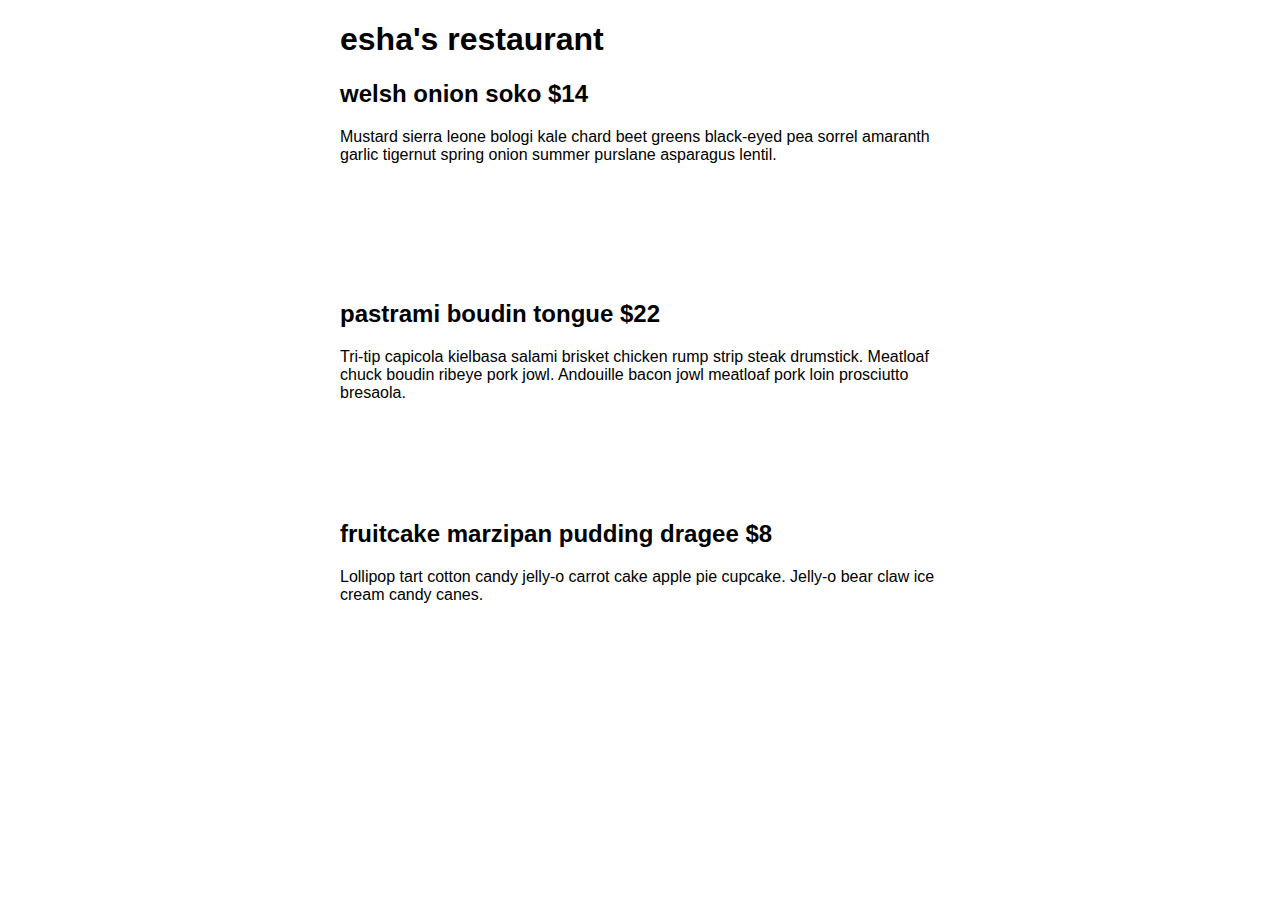
<file: lesson3 ga.html>
<!DOCTYPE html>

<head>

<style>
body {
  font-family: helvetica, sans-serif;
  margin: 0 auto;
  max-width: 600px;
}
div { 
  height: 200px;
   background: url(http://dash.ga.co/assets/firstcourse.jpg);
   background-size: cover;
}
</style>

</head>

<body>
<h1>esha's restaurant</h1>

<div>
<h2>welsh onion soko $14</h2>
<p>Mustard sierra leone bologi kale chard beet greens black-eyed pea sorrel amaranth garlic tigernut spring onion summer purslane asparagus lentil. </p>
</div>
<div>
<h2>pastrami boudin tongue $22</h2>
<p>Tri-tip capicola kielbasa salami brisket chicken rump strip steak drumstick. Meatloaf chuck boudin ribeye pork jowl. Andouille bacon jowl meatloaf pork loin prosciutto bresaola.</p>
</div>
<div>
<h2>fruitcake marzipan pudding dragee $8</h2>
<p>Lollipop tart cotton candy jelly-o carrot cake apple pie cupcake. Jelly-o bear claw ice cream candy canes.</p>
</div>
</body>
</file>
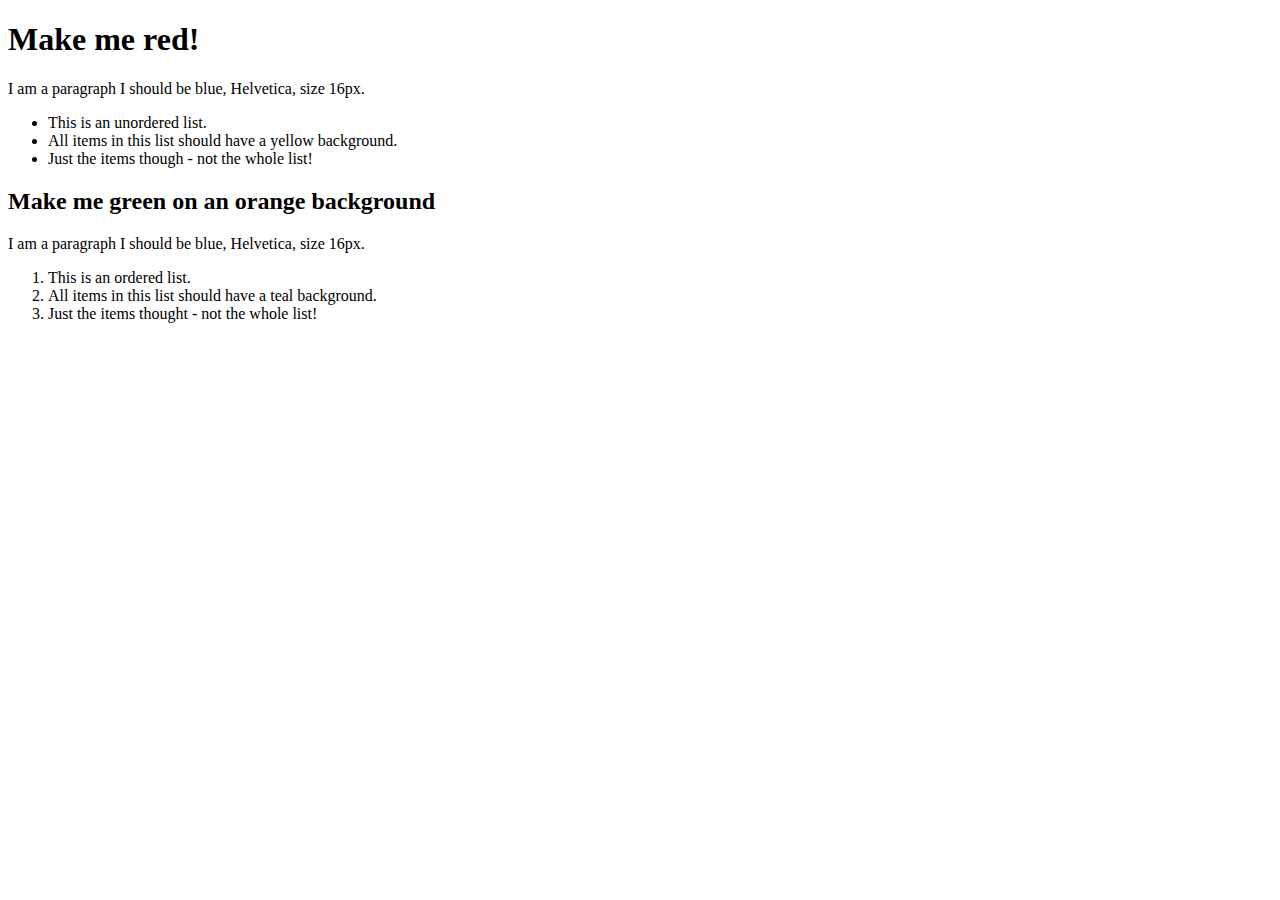
<file: first_site/exercise1.html>
<!DOCTYPE html>
<html>
    <head>
        <title>CSS Exercises 1</title>
    </head>
    <body>
        <h1>Make me red!</h1>

        <p>I am a paragraph I should be blue, Helvetica, size 16px.</p>

        <ul>
            <li>This is an unordered list.</li>
            <li>All items in this list should have a yellow background.</li>
            <li>Just the items though - not the whole list!</li>
        </ul>

        <h2>Make me green on an orange background</h2>

        <p>I am a paragraph I should be blue, Helvetica, size 16px.</p>

        <ol>
            <li>This is an ordered list.</li>
            <li>All items in this list should have a teal background.</li>
            <li>Just the items thought - not the whole list!</li>
        </ol>

    </body>
</html>
</file>
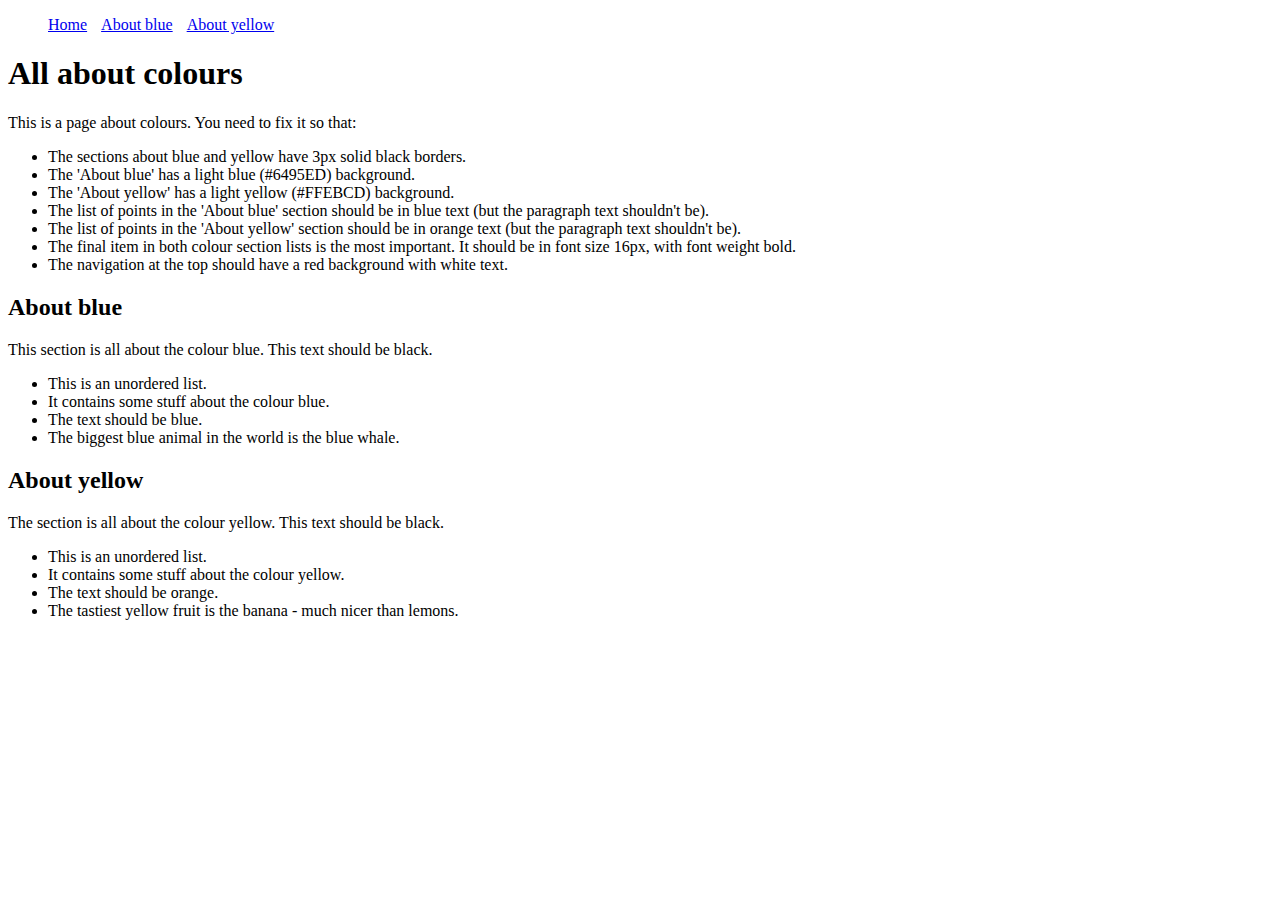
<file: first_site/exercise2.html>
<!DOCTYPE html>
<html>
    <head>
        <title>CSS Exercises 1</title>
        <style>
            ul.nav li{ 
                display: inline-block;
                padding-right: 10px;
            }
        </style>
    </head>
    <body>
        <ul class='nav'>
            <li><a href="#explanation">Home</a></li>
            <li><a href="#about_blue">About blue</a></li>
            <li><a href="#about_yellow">About yellow</a></li>
        </ul>

        <div id='page_content'>

            <h1>All about colours</h1>

            <div id='explanation'>
                <p>This is a page about colours. You need to fix it so that:</p>
                <ul>
                    <li>The sections about blue and yellow have 3px solid black borders.</li>
                    <li>The 'About blue' has a light blue (#6495ED) background.</li>
                    <li>The 'About yellow' has a light yellow (#FFEBCD) background.</li>
                    <li>The list of points in the 'About blue' section should be in blue text (but the paragraph text shouldn't be).</li>
                    <li>The list of points in the 'About yellow' section should be in orange text (but the paragraph text shouldn't be).</li>
                    <li>The final item in both colour section lists is the most important. It should be in font size 16px, with font weight bold.</li>
                    <li>The navigation at the top should have a red background with white text.</li>
                </ul>

            </div>

            <div id='about_blue' class='color-info'>
                <h2>About blue</h2>

                <p>This section is all about the colour blue. This text should be black.</p>

                <ul>
                    <li>This is an unordered list.</li>
                    <li>It contains some stuff about the colour blue.</li>
                    <li>The text should be blue.</li>
                    <li class='important'>The biggest blue animal in the world is the blue whale.</li>
                </ul>

            </div>

            <div id='about_yellow' class='color-info'>
                <h2>About yellow</h2>

                <p>The section is all about the colour yellow. This text should be black.</p>

                <ul>
                    <li>This is an unordered list.</li>
                    <li>It contains some stuff about the colour yellow.</li>
                    <li>The text should be orange.</li>
                    <li class='important'>The tastiest yellow fruit is the banana - much nicer than lemons.</li>
                </ul>

            </div>

    </body>
</html>
</file>
